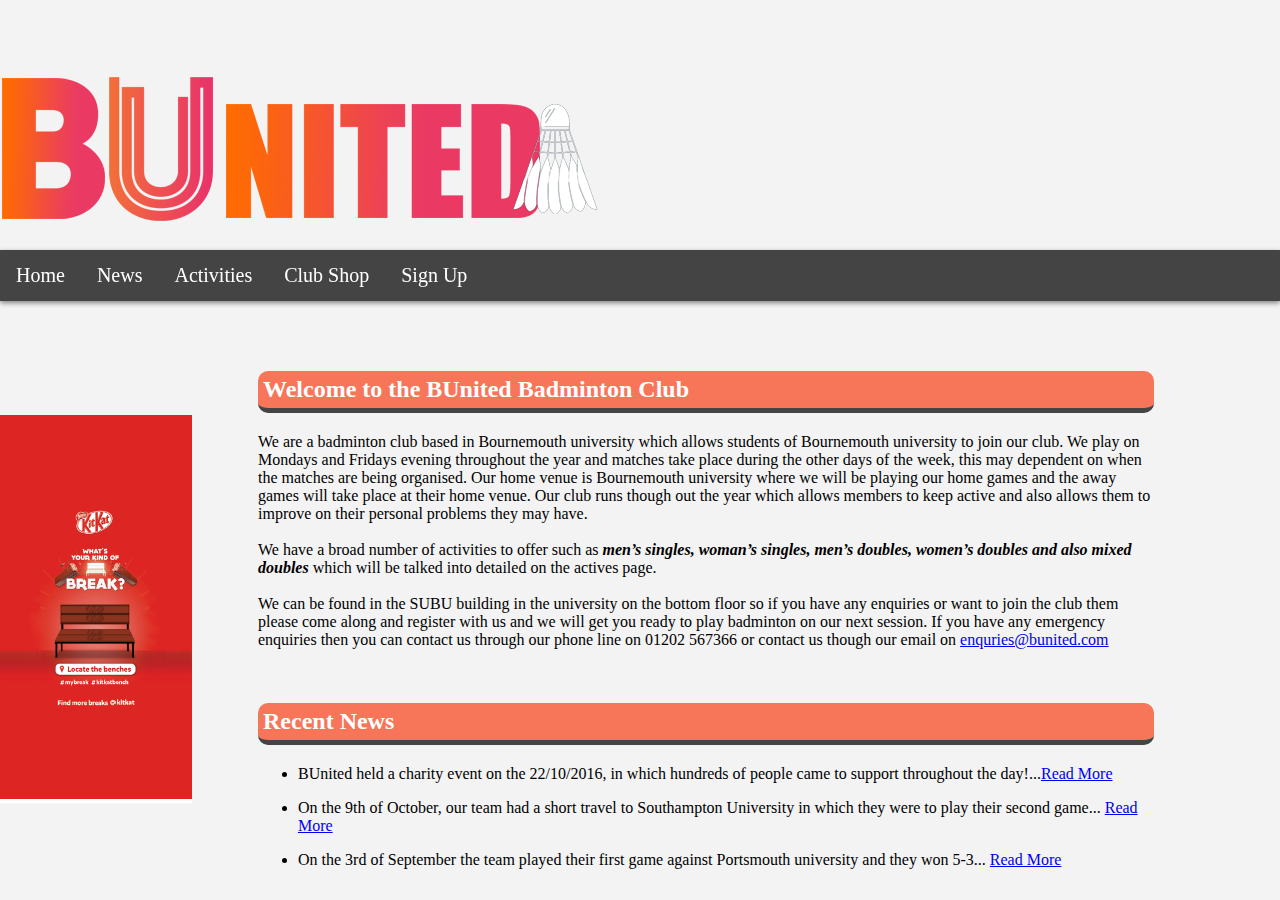
<file: index.html>
<!DOCTYPE html>
<html lang=en>
	<head>
		<meta charset="UTF-8">
		<title>BUnited Home Page</title>
		<link rel="stylesheet" type="text/css" href="css/main.css">
		<script type="text/javascript" src="js/jquery-3.1.1.js"></script>
		<script type="text/javascript" src="js/main.js"></script>
	</head>

	<header>
			<div id="logodiv">
			<a href=index.html> <img id="logo" title="Logo" src="img/bunLogo.png" alt="Logo"></a>
			</div>
			<div id="slogan">
			</div>
	</header>

	<nav>
		<ul>
	        <li><a href = "index.html">Home</a></li>
	        <li><a href = "http://student30632.bucomputing.uk/news.html">News</a></li>
	        <li><a href = "activities.html">Activities</a></li>
	        <li><a href = "shop.html">Club Shop</a></li>
	        <li><a href = "http://student30632.bucomputing.uk/signUp.html">Sign Up</a></li>
    	</ul>
	</nav>

	<main>
		<aside>
			<img class="ad" src="img/kitkatad.png" alt="advert">
		</aside>

		<article>
			<h2>Welcome to the BUnited Badminton Club</h2>

			<p>We are a badminton club based in Bournemouth university which allows students of Bournemouth university to join our club. We play on Mondays and Fridays evening throughout the year and matches take place during the other days of the week, this may dependent on when the matches are being organised. Our home venue is Bournemouth university where we will be playing our home games and the away games will take place at their home venue.  Our club runs though out the year which allows members to keep active and also allows them to improve on their personal problems they may have.<br><br>
			We have a broad number of activities to offer such as <b><i>men’s singles, woman’s singles, men’s doubles, women’s doubles and also mixed doubles</i></b> which will be talked into detailed on the actives page.<br><br> 
			We can be found in the SUBU building in the university on the bottom floor so if you have any enquiries or want to join the club them please come along and register with us and we will get you ready to play badminton on our next session. If you have any emergency enquiries then you can contact us through our phone line on 01202 567366  or contact us though our email on <a href="mailto:enquries@bunited.com">enquries@bunited.com</a> <br><br>  
			</p>
		</article>

		<article>
			<h2>Recent News</h2>
			<ul>
				<li><p>BUnited held a charity event on the 22/10/2016, in which hundreds of people came to support throughout the day!...<a href="news.html#charityEvent">Read More</a></p></li>
				<li><p>On the 9th of October, our team had a short travel to Southampton University in which they were to
				play their second game... <a href="news.html#secondGame">Read More</a></p></li>
				<li><p>On the 3rd of September the team played their first game against Portsmouth university and they won 5-3... <a href="news.html#firstGame">Read More</a></p></li>
			</ul>
		</article>
	</main>
</html>
</file>
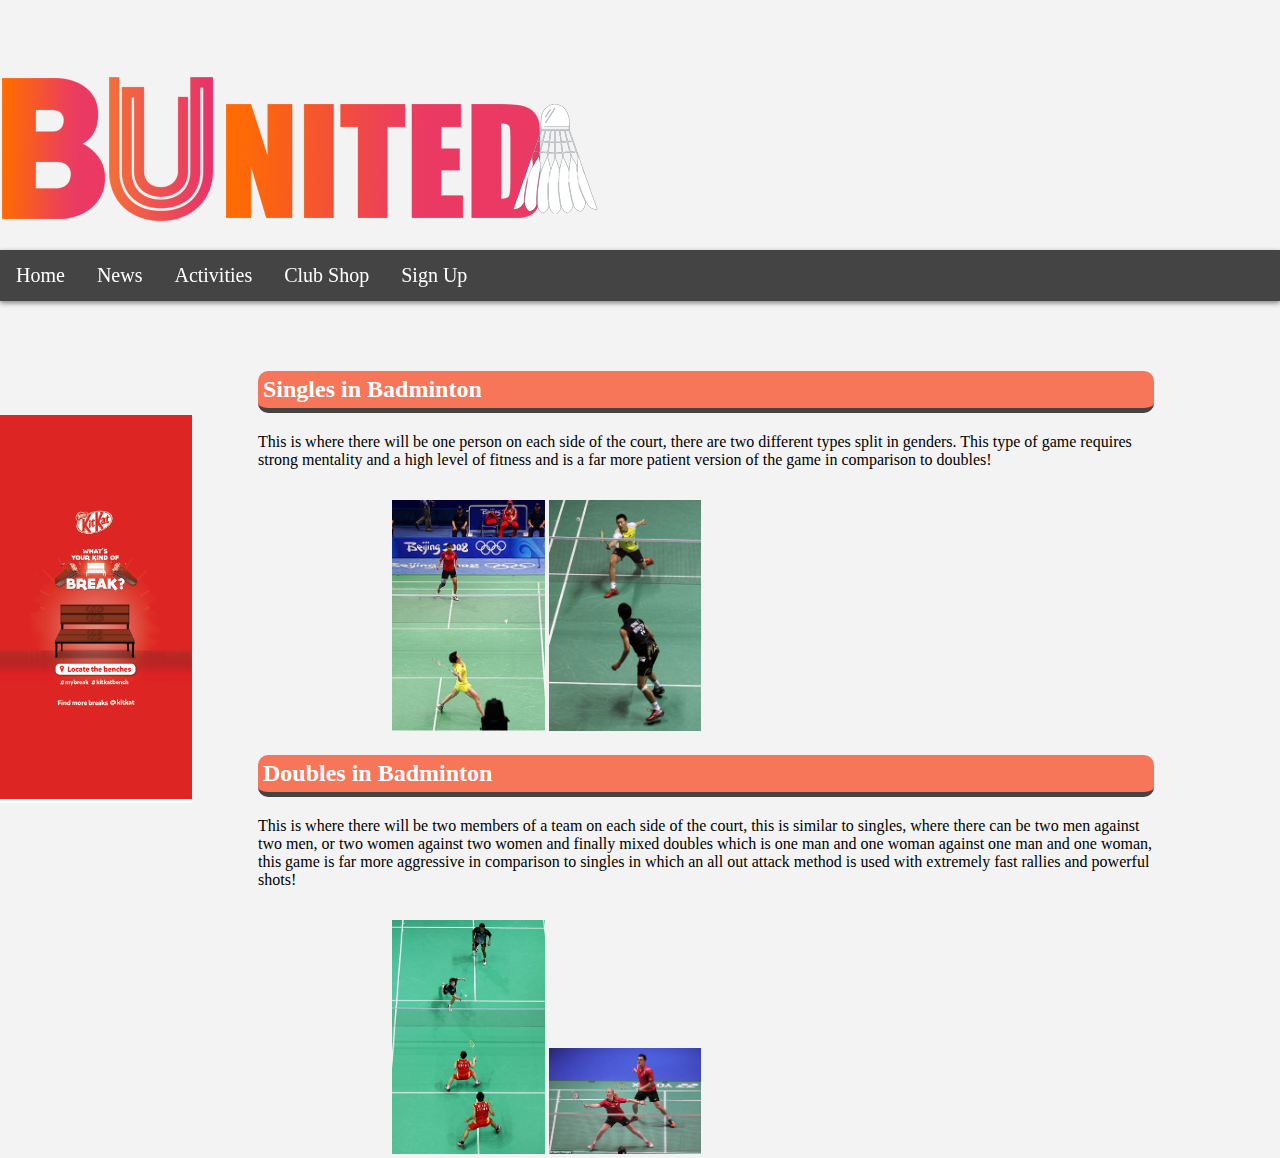
<file: activities.html>
<!DOCTYPE html>
<html lang=en>
	<head>
		<meta charset="UTF-8">
		<title>BUnited Activities Page</title>
		<link rel="stylesheet" type="text/css" href="css/main.css">
		<script type="text/javascript" src="js/jquery-3.1.1.js"></script>
		<script type="text/javascript" src="js/main.js"></script>
	</head>

	<header>
			<div id="logodiv">
			<a href=index.html> <img id="logo" title="Logo" src="img/bunLogo.png" alt="Logo"></a>
			</div>
			<div id="slogan">
			</div>
	</header>

	<nav>
		<ul>
	        <li><a href = "index.html">Home</a></li>
	        <li><a href = "http://student30632.bucomputing.uk/news.html">News</a></li>
	        <li><a href = "http://student30632.bucomputing.uk/activities.html">Activities</a></li>
	        <li><a href = "http://student30632.bucomputing.uk/shop.html">Club Shop</a></li>
	        <li><a href = "signUp.html">Sign Up</a></li>
    	</ul>
	</nav>

	<main>
		<aside>
			<img class="ad" src="img/kitkatad.png" alt="advert">
		</aside>

		<section>
			<h2>Singles in Badminton</h2>
			<p>This is where there will be one person on each side of the court, there are two different types split in genders. This type of game requires strong mentality and a high level of fitness and is a far more patient version of the game in comparison to doubles!</p>
			<div class="imageDiv">
				<img title="Singles In Badminton" src="img/singlesinb1.jpg" alt="Singles In Badminton Example Picture 1">
				<img title="Singles In Badminton" src="img/singlesinb2.jpg" alt="Singles In Badminton Example Picture 2">
			</div>
		</section>

		<section>
			<h2>Doubles in Badminton</h2>
			<p>This is where there will be two members of a team on each side of the court, this is similar to singles, where there can be two men against two men, or two women against two women and finally mixed doubles which is one man and one woman against one man and one woman, this game is far more aggressive in comparison to singles in which an all out attack method is used with extremely fast rallies and powerful shots!</p>
			<div class="imageDiv">
				<img title="Doubles In Badminton" src="img/doublesinb1.jpg" alt="Doubles In Badminton Example Picture 1">
				<img title="Doubles In Badminton" src="img/doublesinb2.jpg" alt="Doubles In Badminton Example Picture 2">
			</div>
		</section>

	</main>
</html>
</file>
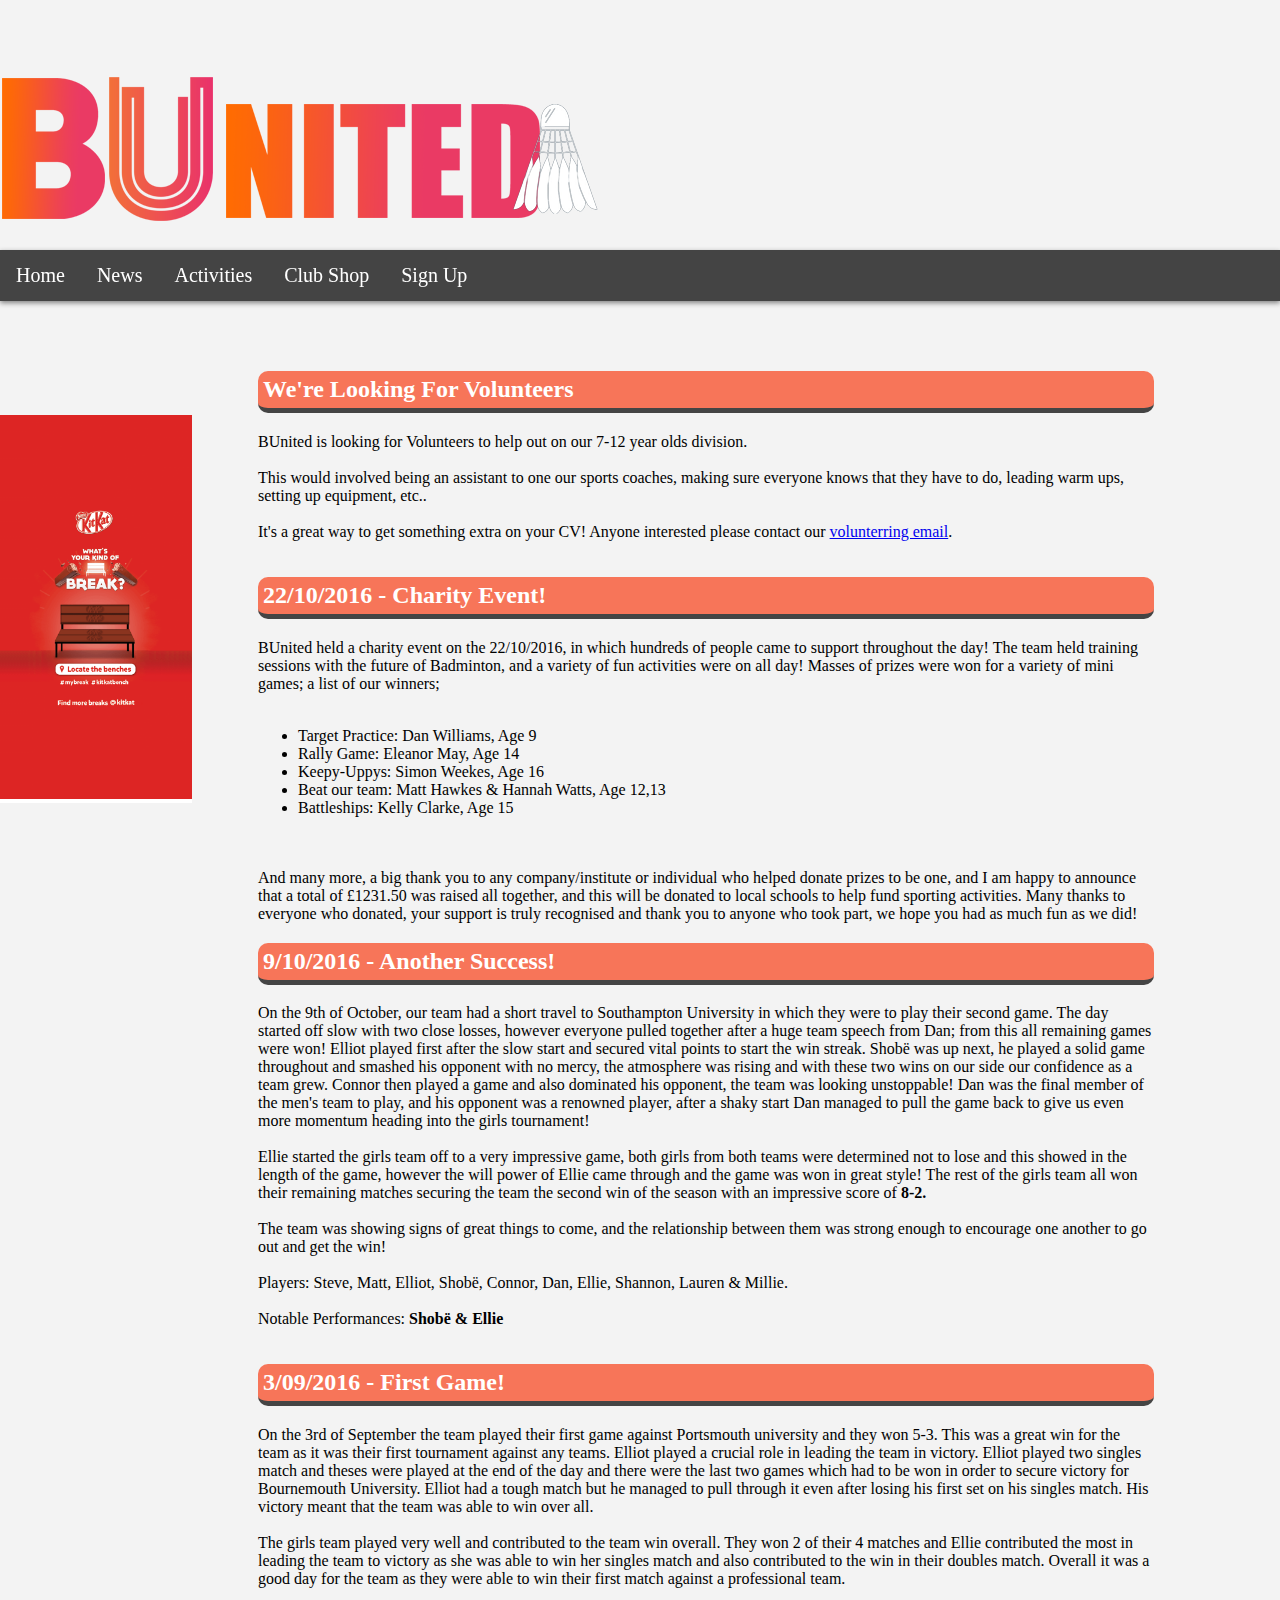
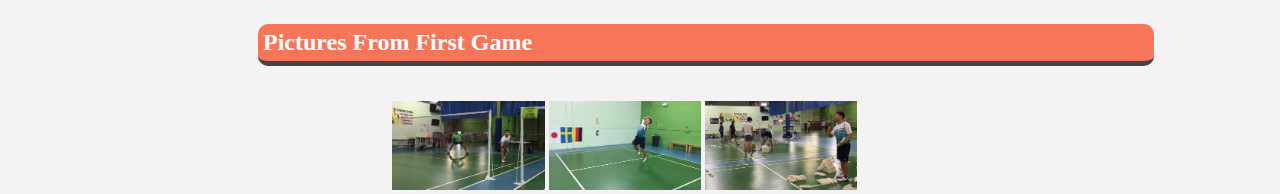
<file: news.html>
<!DOCTYPE html>
<html lang=en>
	<head>
		<meta charset="UTF-8">
		<title>BUnited News Page</title>
		<link rel="stylesheet" type="text/css" href="css/main.css">
		<script type="text/javascript" src="js/jquery-3.1.1.js"></script>
		<script type="text/javascript" src="js/main.js"></script>
	</head>

	<header>
			<div id="logodiv">
			<a href=index.html> <img id="logo" title="Logo" src="img/bunLogo.png" alt="Logo"></a>
			</div>
			<div id="slogan">
			</div>
	</header>

	<nav>
		<ul>
	        <li><a href = "http://student30632.bucomputing.uk/index.html">Home</a></li>
	        <li><a href = "news.html">News</a></li>
	        <li><a href = "activities.html">Activities</a></li>
	        <li><a href = "http://student30632.bucomputing.uk/shop.html">Club Shop</a></li>
	        <li><a href = "signUp.html">Sign Up</a></li>
    	</ul>
	</nav>

	<main>
		<aside>
			<img class="ad" src="img/kitkatad.png" alt="advert">
		</aside>

		<article>
			<h2>We're Looking For Volunteers</h2>
			<p> BUnited is looking for Volunteers to help out on our 7-12 year olds division. <br><br> This would involved being an assistant to one our sports coaches, making sure everyone knows that they have to do, leading warm ups, setting up equipment, etc.. <br><br>It's a great way to get something extra on your CV! Anyone interested please contact our <a href="mailto:volunterring@bunited.com"> volunterring email</a>.</p>
		</article>

		<article>
			<a id="charityEvent"><h2> 22/10/2016 - Charity Event!</h2></a>
			<p>BUnited held a charity event on the 22/10/2016, in which hundreds of people came to support
			throughout the day! The team held training sessions with the future of Badminton, and a variety of
			fun activities were on all day! Masses of prizes were won for a variety of mini games; a list of our
			winners;<br><br>
			<ul>
			<li>Target Practice: Dan Williams, Age 9</li>
			<li>Rally Game: Eleanor May, Age 14</li>
			<li>Keepy-Uppys: Simon Weekes, Age 16</li>
			<li>Beat our team: Matt Hawkes &amp; Hannah Watts, Age 12,13</li>
			<li>Battleships: Kelly Clarke, Age 15</li>
			</ul><br><br>
			And many more, a big thank you to any company/institute or individual who helped donate prizes to
			be one, and I am happy to announce that a total of £1231.50 was raised all together, and this will be
			donated to local schools to help fund sporting activities. Many thanks to everyone who donated,
			your support is truly recognised and thank you to anyone who took part, we hope you had as much
			fun as we did!
		</article>

		<article>
			<a id="secondGame"><h2>9/10/2016 - Another Success!</h2></a>
			<p>On the 9th of October, our team had a short travel to Southampton University in which they were to
			play their second game. The day started off slow with two close losses, however everyone pulled
			together after a huge team speech from Dan; from this all remaining games were won! Elliot played
			first after the slow start and secured vital points to start the win streak. Shobë was up next, he
			played a solid game throughout and smashed his opponent with no mercy, the atmosphere was
			rising and with these two wins on our side our confidence as a team grew. Connor then played a
			game and also dominated his opponent, the team was looking unstoppable! Dan was the final
			member of the men&#39;s team to play, and his opponent was a renowned player, after a shaky start Dan
			managed to pull the game back to give us even more momentum heading into the girls tournament! <br><br>
			Ellie started the girls team off to a very impressive game, both girls from both teams were
			determined not to lose and this showed in the length of the game, however the will power of Ellie
			came through and the game was won in great style! The rest of the girls team all won their
			remaining matches securing the team the second win of the season with an impressive score of <b>8-2.</b><br><br>
			The team was showing signs of great things to come, and the relationship between them was strong
			enough to encourage one another to go out and get the win!<br><br>
			Players: Steve, Matt, Elliot, Shobë, Connor, Dan, Ellie, Shannon, Lauren &amp; Millie.<br><br>
			Notable Performances: <b>Shobë &amp; Ellie</b>
			</p>
		</article>

		<article>
			<a id="firstGame"><h2>3/09/2016 - First Game! </h2></a>
			<p>On the 3rd of September the team played their first game against Portsmouth university and they won 5-3. This was a great win for the team as it was their first tournament against any teams. Elliot played a crucial role in leading the team in victory. Elliot played two singles match and theses were played at the end of the day and there were the last two games which had to be won in order to secure victory for Bournemouth University. Elliot had a tough match but he managed to pull through it even after losing his first set on his singles match. His victory meant that the team was able to win over all.
			<br><br>
			The girls team played very well and contributed to the team win overall. They won 2 of their 4 matches and Ellie contributed the most in leading the team to victory as she was able to win her singles match and also contributed to the win in their doubles match. Overall it was a good day for the team as they were able to win their first match against a professional team.</p>
		</article>

		<section>
			<h2>Pictures From First Game</h2>
			<div class="imageDiv">
				<img title="Picture 1 from our first match" src="img/firstmatch1.png" alt="Picture 1 from our first match">
				<img title="Picture 2 from our first match" src="img/firstmatch2.png" alt="Picture 2 from our first match">
				<img title="Picture 3 from our first match" src="img/firstmatch3.png" alt="Picture 3 from our first match">

			</div>
		</section>
	</main>
</html>
</file>
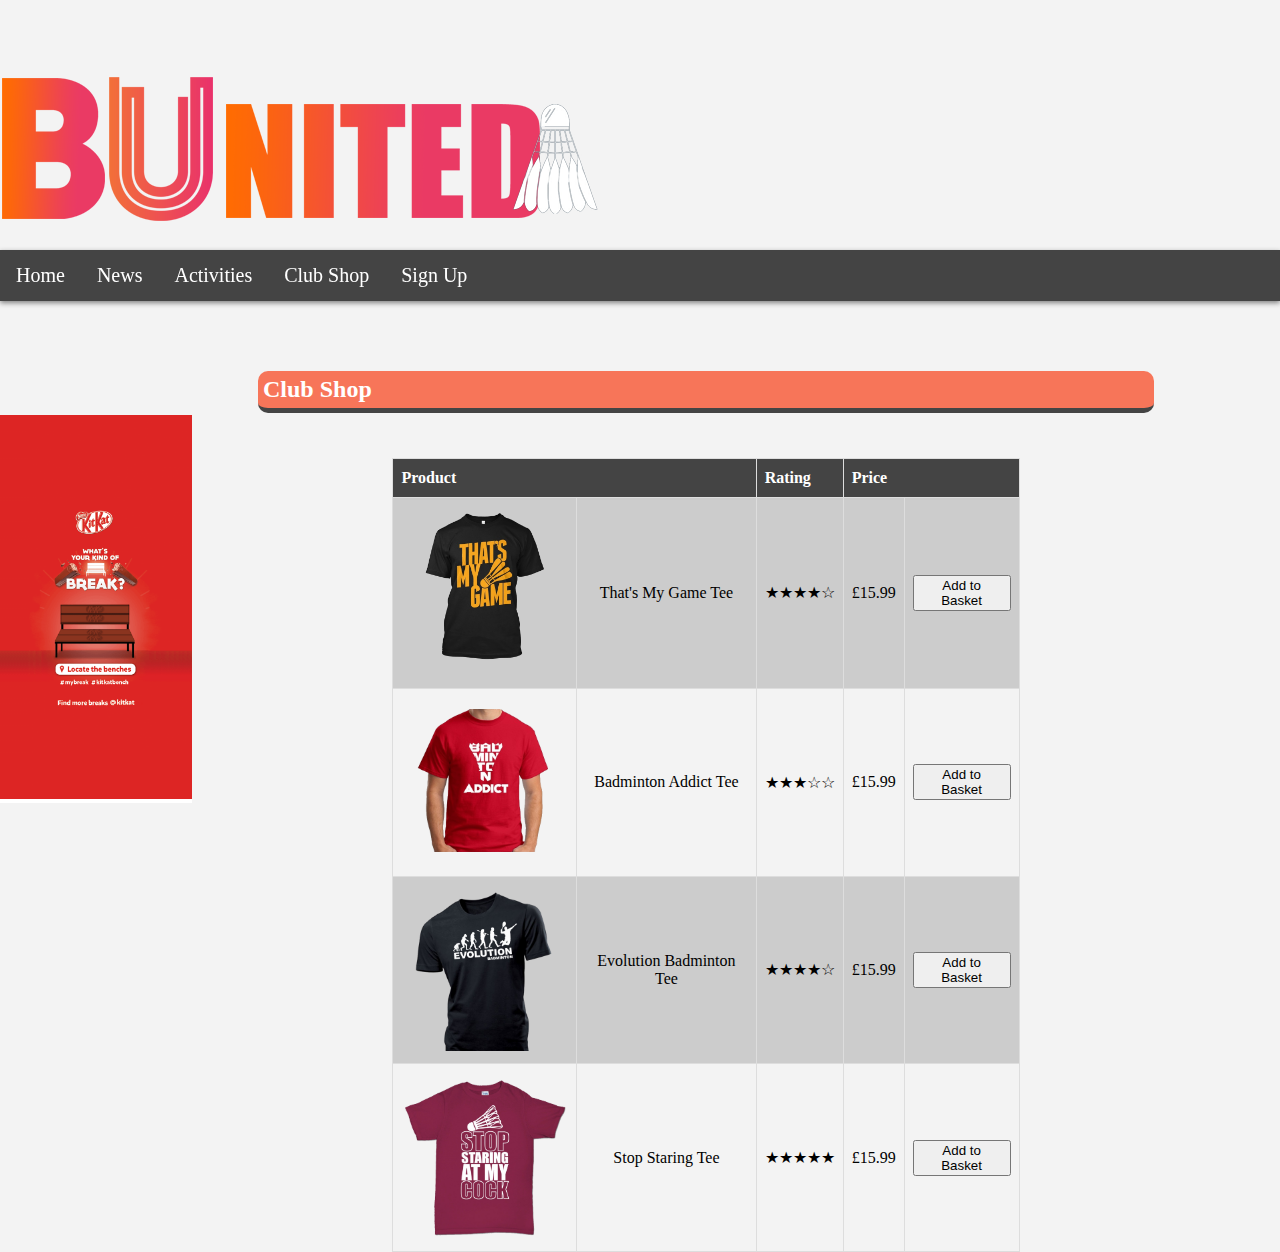
<file: shop.html>
<!DOCTYPE html>
<html lang=en>
	<head>
		<meta charset="UTF-8">
		<title>BUnited Shop Page</title>
		<link rel="stylesheet" type="text/css" href="css/main.css">
		<script type="text/javascript" src="js/jquery-3.1.1.js"></script>
		<script type="text/javascript" src="js/main.js"></script>
	</head>

	<header>
			<div id="logodiv">
			<a href=index.html> <img id="logo" title="Logo" src="img/bunLogo.png" alt="Logo"></a>
			</div>
			<div id="slogan">
			</div>
	</header>

	<nav>
		<ul>
	        <li><a href = "index.html">Home</a></li>
	        <li><a href = "http://student30632.bucomputing.uk/news.html">News</a></li>
	        <li><a href = "activities.html">Activities</a></li>
	        <li><a href = "shop.html">Club Shop</a></li>
	        <li><a href = "http://student30632.bucomputing.uk/signUp.html">Sign Up</a></li>
    	</ul>
	</nav>

	<main>
		<aside>
			<img class="ad" src="img/kitkatad.png" alt="advert">
		</aside>
		
		<article>
			<h2>Club Shop</h2>
			<div id="shopTableDiv">	
				<table id="shopTable">
					<tr>
						<!--Merged Cells -->
						<th colspan="2">Product</th>
						<th>Rating</th>
						<th colspan="2">Price</th>
					</tr>
					<tr>
						<td><img title="That's My Game Tee" src="img/thatsMyGame.png" alt="That's My Game Tee"></td>
						<td>That's My Game Tee</td>
						<td>★★★★☆</td>
						<td>£15.99</td>
						<td><button type="button" onclick="alert('Added to Basket')">Add to Basket</button></td>
					</tr>
					<tr>
						<td><img title="Badminton Addict Tee" src="img/badAddict.png" alt="Badminton Addict Tee"></td>
						<td>Badminton Addict Tee</td>
						<td>★★★☆☆</td>
						<td>£15.99</td>
						<td><button type="button" onclick="alert('Added to Basket')">Add to Basket</button></td>
					</tr>
					<tr>
						<td><img title="Evolution Badminton Tee" src="img/evoBad.png" alt="Evolution Badminton Tee"></td>
						<td>Evolution Badminton Tee</td>
						<td>★★★★☆</td>
						<td>£15.99</td>
						<td><button type="button" onclick="alert('Added to Basket')">Add to Basket</button></td>
					</tr>
					<tr>
						<td><img title="Stop Staring Tee" src="img/stopStar.png" alt="Stop Staring Tee"></td>
						<td>Stop Staring Tee</td>
						<td>★★★★★</td>
						<td>£15.99</td>
						<td><button type="button" onclick="alert('Added to Basket')">Add to Basket</button></td>
					</tr>
				</table>
			</div>
		</article>
	</main>
</html>
</file>
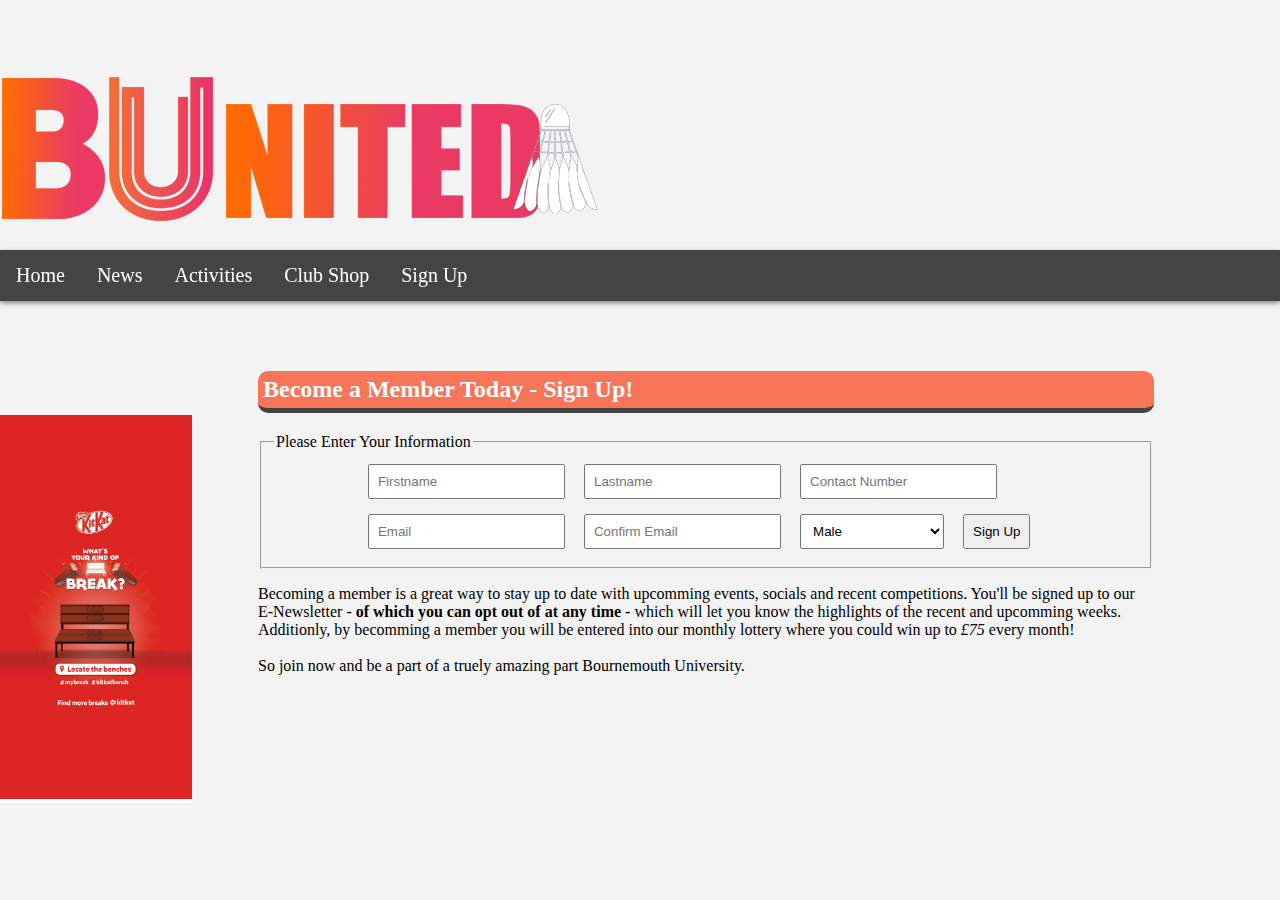
<file: signUp.html>
<!DOCTYPE html>
<html lang=en>
	<head>
		<meta charset="UTF-8">
		<title>BUnited Sign Up Page</title>
		<link rel="stylesheet" type="text/css" href="css/main.css">
		<script type="text/javascript" src="js/jquery-3.1.1.js"></script>
		<script type="text/javascript" src="js/main.js"></script>
	</head>

	<div id="header">
			<div id="logodiv">
			<a href=index.html> <img id="logo" title="Logo" src="img/bunLogo.png" alt="Logo"></a>
			</div>
			<div id="slogan">
			</div>
	</div>

	<div id="navbar">
		<ul>
	        <li><a href = "index.html">Home</a></li>
	        <li><a href = "http://student30632.bucomputing.uk/news.html">News</a></li>
	        <li><a href = "http://student30632.bucomputing.uk/activities.html">Activities</a></li>
	        <li><a href = "shop.html">Club Shop</a></li>
	        <li><a href = "signUp.html">Sign Up</a></li>
    	</ul>
	</div>

	<div id="main">

		<div id="sidebar">
			<img class="ad" src="img/kitkatad.png" alt="advert">
		</div>

	<div id="section">
		<h2>Become a Member Today - Sign Up!</h2>
		<fieldset>
		<legend>Please Enter Your Information</legend>
		<form id="signUpForm" action="signup.php" method="post">
			<input type="text" name="firstname" placeholder="Firstname" required>
			<input type="text" name="lastname" placeholder="Lastname" required>
			<input type="number" placeholder="Contact Number"><br>
			<input type="text" name ="email" placeholder="Email" required>
			<input type="text" name ="confemail" placeholder="Confirm Email" required>


			<select name="gender">
			<option value="Male">Male</option>
			<option value="Female">Female</option>
			<option value="PNTS">Prefer Not To Say</option>
			</select>

			<input type="submit" value="Sign Up">
		</form>
		</fieldset>
	</div>

	<div id="signUpInfo">
		<div id="article">
			<p>Becoming a member is a great way to stay up to date with upcomming events, socials and recent competitions. You'll be signed up to our E-Newsletter <b>- of which you can opt out of at any time -</b> which will let you know the highlights of the recent and upcomming weeks. Additionly, by becomming a member you will be entered into our monthly lottery where you could win up to <i>£75</i> every month!<br><br>So join now and be a part of a truely amazing part Bournemouth University.</p>
		</div>
	</div>
	</div>
</html>
</file>
<file: css/main.css>
/*************
   Contents
**************
1. Inital Styles
2. Header
3. Navigation Bar
4. Main
5. Content In Main
6. Content In Shop


/*************
Inital Styles
*************/
html{
	font-family: Geneva;
	background-color: #F3F3F3;
}

body {
	margin:0;
	padding-top: 250px
}

/*************
	Header
***************/
header, #header {
	height: 300px;
	padding-top: 50px;
	/*background-color: #F77559;*/
}

header *, #header *{
	display: inline-block;
	padding-right: 20px;
}

#logo {
	max-width: 100%;
	max-height: 100%;
}


/*************
Navigation Bar
**************/
nav, #navbar {
	background-color: #444;
	box-shadow: 0px 2px 5px grey;
	z-index: 150;
}

/*Only Targets lists within the nav bar*/
nav ul, #navbar ul {
	list-style-type: none;
	overflow: hidden;
	margin: 0;
	padding: 0;
}


/*Only Targets list items within the nav bar*/
nav li, #navbar li {
	float: left;
}

nav li a, #navbar li a {
	display: block;
	color: white;
	text-align: center;
	padding: 14px 16px;
	text-decoration: none;
	font-size: 20px;
}

nav li a:hover, #navbar li a:hover {
	background-color: #222;
}

nav, main, #navbar, #main{
	position: relative;
}

.nav-scrolled, header, #header{
	position: fixed;
	top: 0px;
	width: 100%;
}

/*************
	Main
***************/
main, #main{
	background-color: #F3F3F3;
	padding-top: 50px;
}

.main-scrolled{
	top: 50px;
}


/*************
Content In Main
***************/
main aside, #main #sidebar {
	display: block;
	background-color: white;
	max-width: 15%;
	word-wrap: break-word;
	float: left;
	margin-top: 5%;
}

.ad {
	width: 100%;
	height: 100%;

}

/*Article Formats*/
main article, main section, #main #article, #main #section{
	max-width: 70%;
/*	border-radius: 10px;
	border: 1px solid grey;*/
	overflow: auto;
	padding: 0px 2px 0px 2px;
	margin-left: 20%;
}

h2{
	background-color: #F77559;
	padding: 5px;
	color: white;
	border-bottom: thick solid #444444;
	border-radius: 10px;
}

/*Image Container Formats */
.imageDiv{
	margin-left: 15%;
}
.imageDiv img{
	margin-top: 2%;
	width: 20%;
	height: 20%;
	min-width: 100px;
	min-height: 50px;
}

/*************
Content In Shop
***************/

/*Table Formatting*/
#shopTableDiv{
	overflow-x: auto;
	margin-top: 5%;
	margin-left: 20%;
	width: 70%;
	margin-left: 15%;
	min-width: 375px;
}

#shopTable{
	border-collapse: collapse;
}

#shopTable th, #shopTable td{
	border: 1px solid #ddd;
    padding: 8px;
}
#shopTable td{
	height: 170px;
	text-align: center;
}

#shopTable th {
    text-align: left;
    color: white;
    background-color: #444;
    padding-top: 10px;
    padding-bottom: 10px;
}
/*This changes the colour of every other row in the table for readability*/
#shopTable tr:nth-child(even){background-color: #ccc;} 
/*This adds a colour change on mouse-over*/
#shopTable tr:hover {background-color: #b3b3b3;}

td img{
	max-width: 100%;
	max-height: 100%;
	min-width: 45px;
	min-height: 50px;
}


/************
Content In Sign Up
************/
#signUpForm{
	margin-left: 10%;
}

#signUpForm input, #signUpForm select{
	padding: 1%;
	margin: 1%;
}

/************
Media Queries
************/
@media only screen 
and (min-device-width : 375px) 
and (max-device-width : 667px) { 

	nav li a{
		font-size: 45px;
	}
}
</file>
